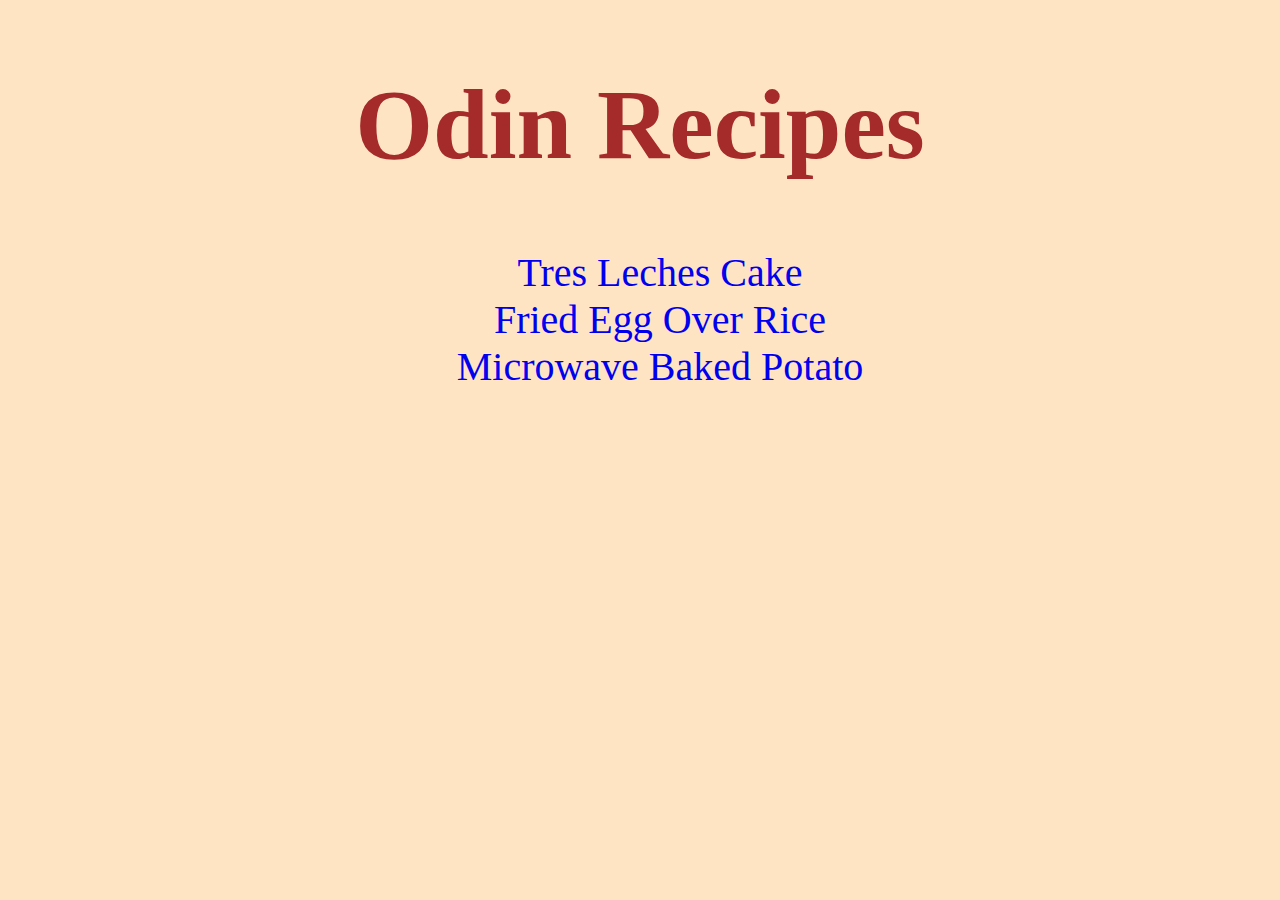
<file: css-projects/index.html>
<!DOCTYPE html>
<html lang="en">
<head>
    <meta charset="UTF-8">
    <meta name="viewport" content="width=device-width, initial-scale=1.0">
    <title>Document</title>
    <link rel="stylesheet" type="text/css" href="styles/index.css">
</head>
<body>
    <h1>Odin Recipes</h1>
    <ul>
        <li><a href="recipes/tres-leches.html">Tres Leches Cake</a></li>
        <li><a href="recipes/fried-egg-over-rice.html">Fried Egg Over Rice</a></li>
        <li><a href="recipes/microwave-baked-potato.html">Microwave Baked Potato</a></li>
    </ul>
</body>
</html>
</file>
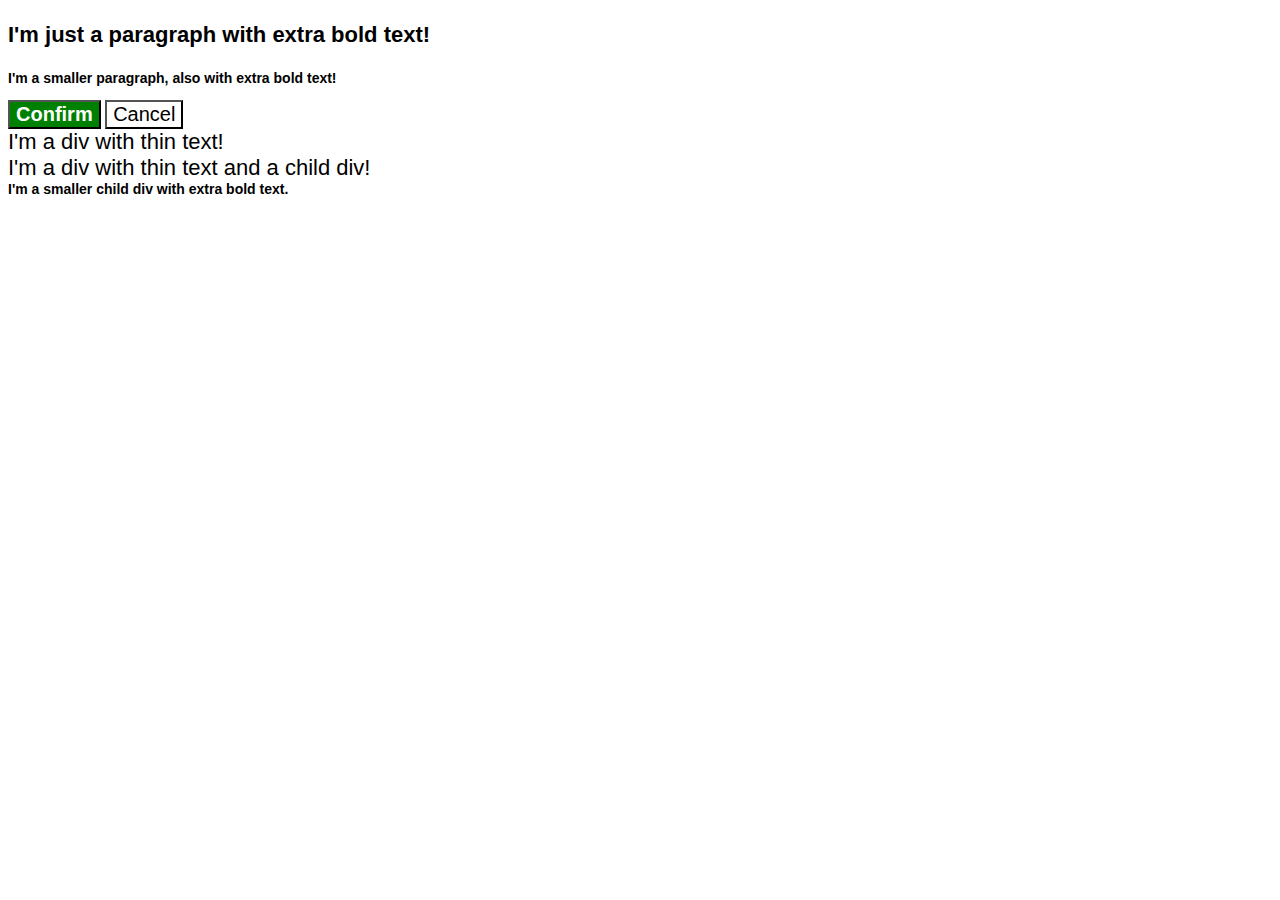
<file: foundations/cascade/01-cascade-fix/index.html>
<!DOCTYPE html>
<html lang="en">
  <head>
    <meta charset="UTF-8">
    <meta http-equiv="X-UA-Compatible" content="IE=edge">
    <meta name="viewport" content="width=device-width, initial-scale=1.0">
    <title>Fix the Cascade</title>
    <link rel="stylesheet" href="style.css">
  </head>
  <body>
    <p class="para">I'm just a paragraph with extra bold text!</p>
    <p class="small-para">I'm a smaller paragraph, also with extra bold text!</p>

    <button id="confirm-button" class="button confirm">Confirm</button>
    <button id="cancel-button" class="button cancel">Cancel</button>

    <div class="text">I'm a div with thin text!</div>
    <div class="text">I'm a div with thin text and a child div!
      <div class="text child">I'm a smaller child div with extra bold text.</div>
    </div>
  </body>
</html>
</file>
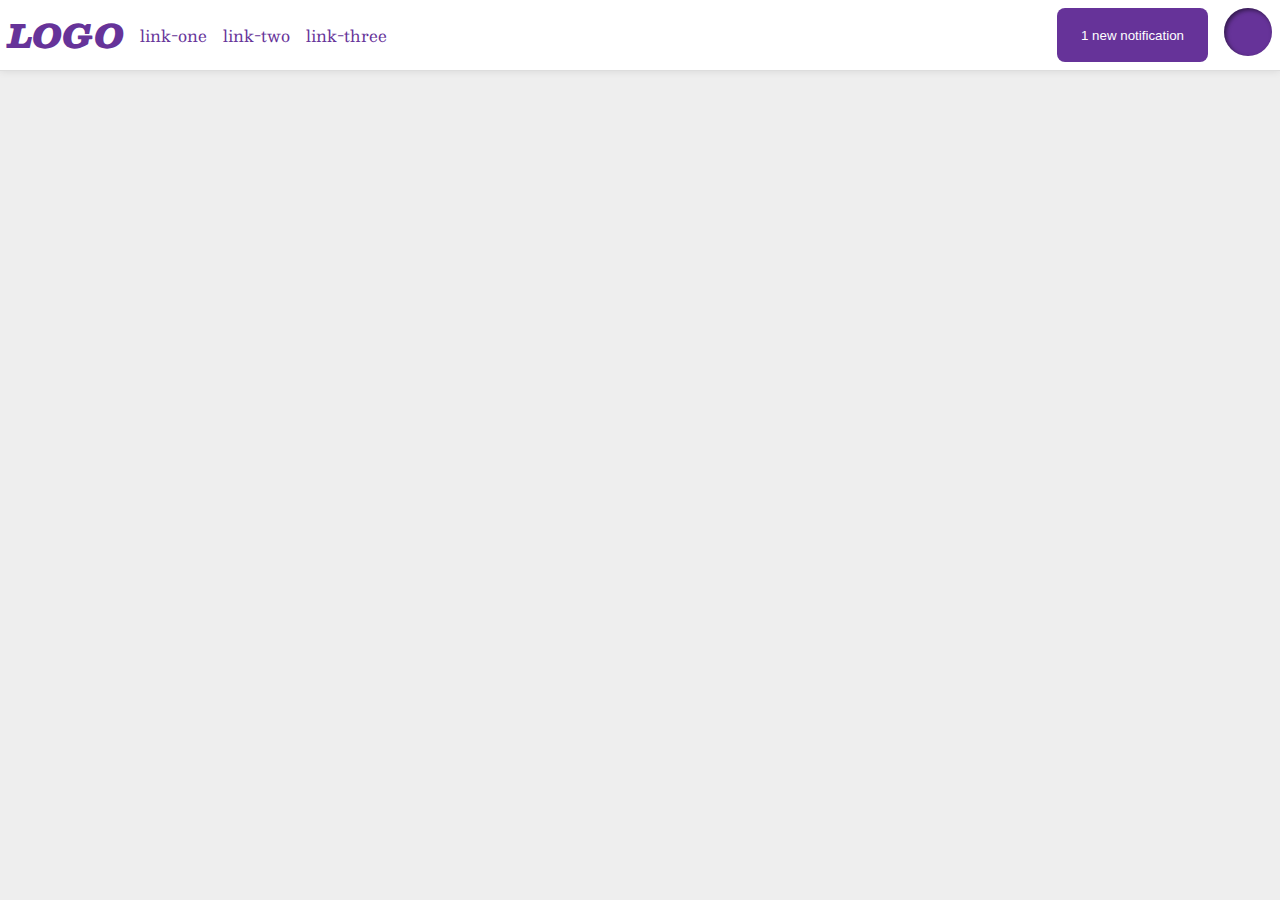
<file: foundations/flex/03-flex-header-2/index.html>
<!DOCTYPE html>
<html lang="en">

<head>
  <meta charset="UTF-8">
  <meta http-equiv="X-UA-Compatible" content="IE=edge">
  <meta name="viewport" content="width=device-width, initial-scale=1.0">
  <title>Flex Header 2</title>
  <link rel="stylesheet" href="style.css">
</head>

<body>
  <div class="header">
    <div class="left-nav">
      <div class="logo">
        LOGO
      </div>
      <ul class="links">
        <li><a href="https://google.com">link-one</a></li>
        <li><a href="https://google.com">link-two</a></li>
        <li><a href="https://google.com">link-three</a></li>
      </ul>
    </div>
    <div class="right-nav">
      <button class="notifications">
        1 new notification
      </button>
      <div class="profile-image"></div>
    </div>
  </div>
</body>

</html>
</file>
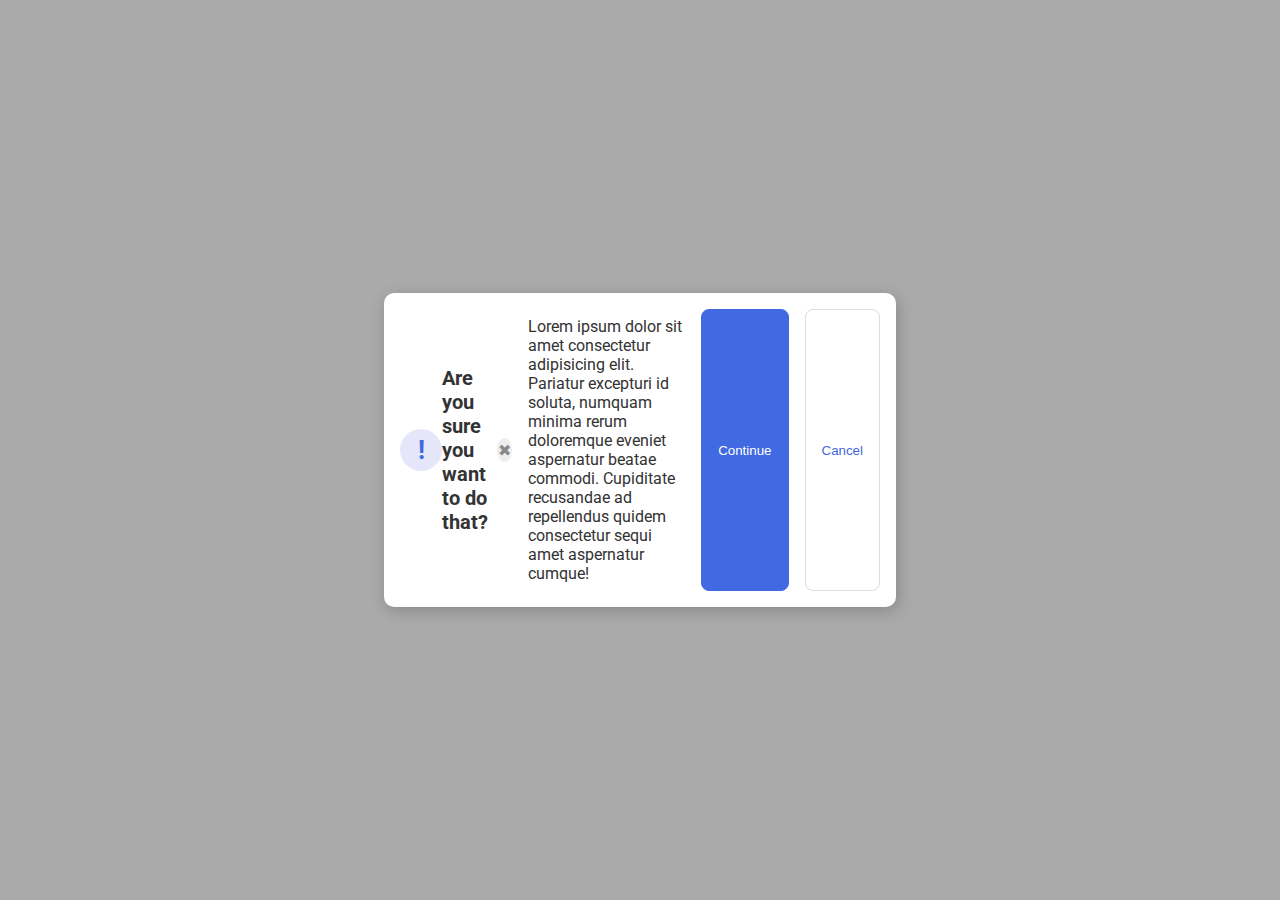
<file: foundations/flex/05-flex-modal/index.html>
<!DOCTYPE html>
<html lang="en">

<head>
  <meta charset="UTF-8">
  <meta http-equiv="X-UA-Compatible" content="IE=edge">
  <meta name="viewport" content="width=device-width, initial-scale=1.0">
  <link rel="stylesheet" href="style.css">
  <title>Modal</title>
</head>

<body>
  <div class="modal">
    <div class="header">
      <div class="icon">!</div>
      <div class="header">Are you sure you want to do that?</div>
      <button class="close-button">✖</button>
    </div>
    <div class="text">Lorem ipsum dolor sit amet consectetur adipisicing elit. Pariatur excepturi id soluta, numquam
      minima rerum doloremque eveniet aspernatur beatae commodi. Cupiditate recusandae ad repellendus quidem consectetur
      sequi amet aspernatur cumque!</div>
    <button class="continue">Continue</button>
    <button class="cancel">Cancel</button>
  </div>
</body>

</html>
</file>
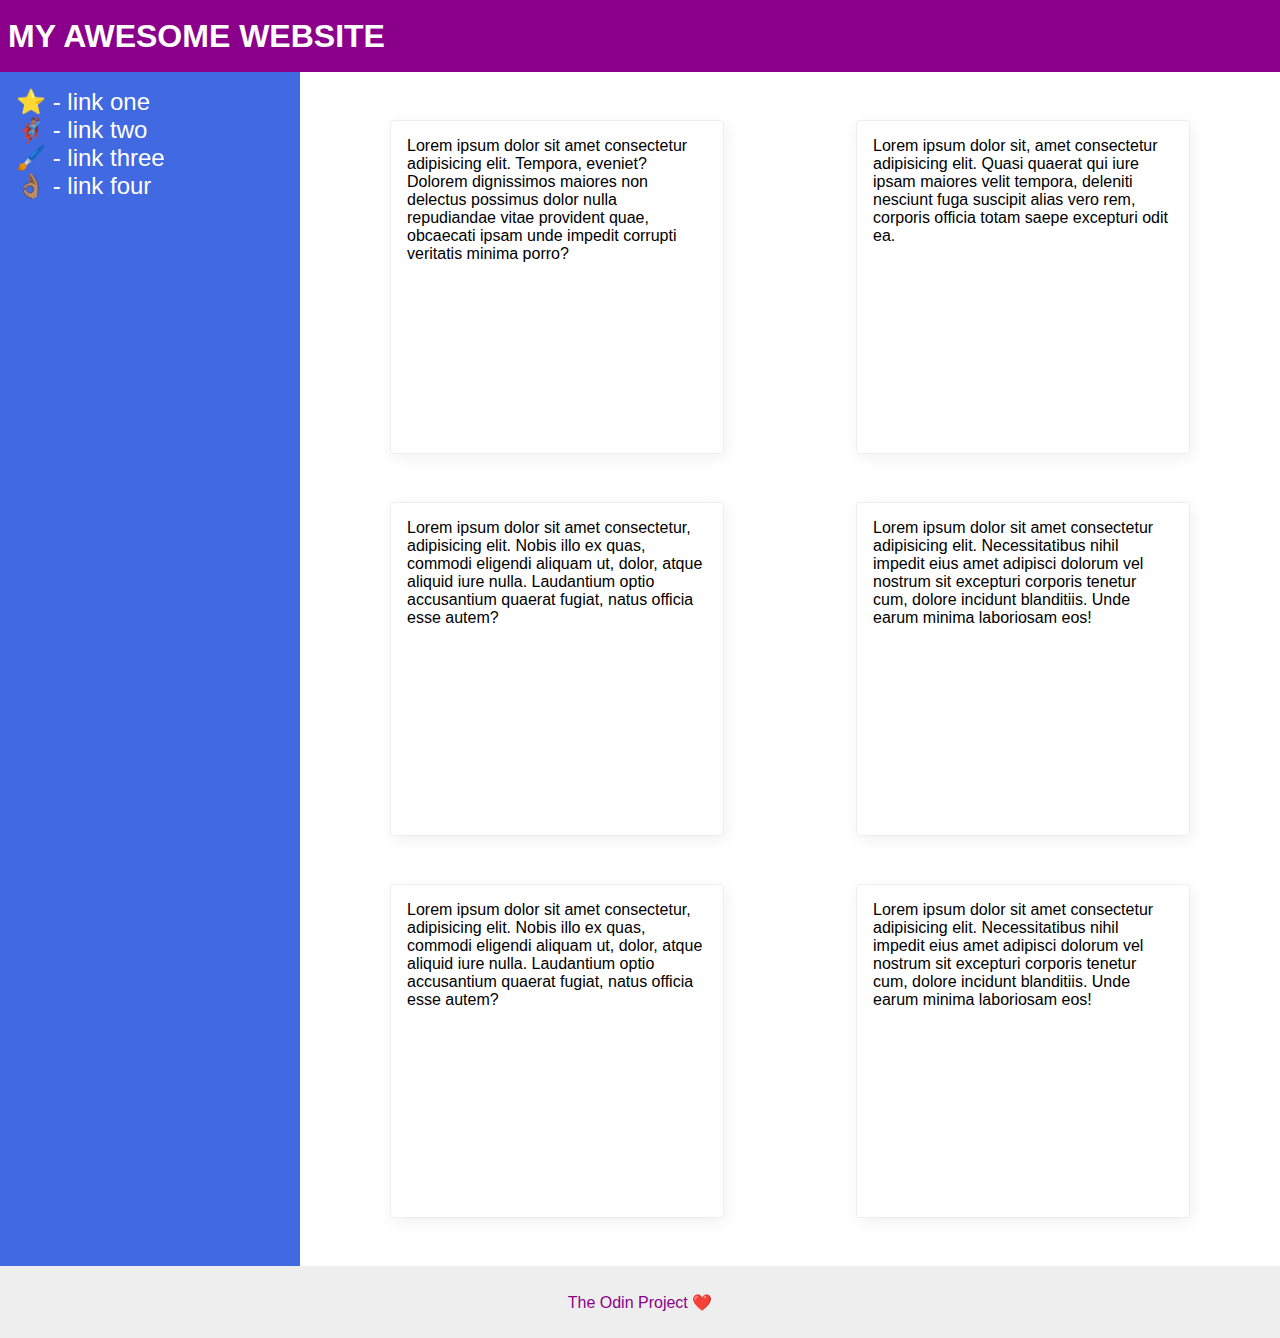
<file: foundations/flex/07-flex-layout-2/index.html>
<!DOCTYPE html>
<html lang="en">

<head>
  <meta charset="UTF-8">
  <meta http-equiv="X-UA-Compatible" content="IE=edge">
  <meta name="viewport" content="width=device-width, initial-scale=1.0">
  <title>The Holy Grail</title>
  <link rel="stylesheet" href="style.css">
</head>

<body>
  <div class="header">
    MY AWESOME WEBSITE
  </div>
  <div class="container">
    <div class="sidebar">
      <ul>
        <li><a href="#">⭐ - link one</a></li>
        <li><a href="#">🦸🏽‍♂️ - link two</a></li>
        <li><a href="#">🖌️ - link three</a></li>
        <li><a href="#">👌🏽 - link four</a></li>
      </ul>
    </div>

    <div class="cards">
      <div class="card">Lorem ipsum dolor sit amet consectetur adipisicing elit. Tempora, eveniet? Dolorem dignissimos
        maiores non delectus possimus dolor nulla repudiandae vitae provident quae, obcaecati ipsam unde impedit
        corrupti
        veritatis minima porro?</div>
      <div class="card">Lorem ipsum dolor sit, amet consectetur adipisicing elit. Quasi quaerat qui iure ipsam maiores
        velit tempora, deleniti nesciunt fuga suscipit alias vero rem, corporis officia totam saepe excepturi odit ea.
      </div>
      <div class="card">Lorem ipsum dolor sit amet consectetur, adipisicing elit. Nobis illo ex quas, commodi eligendi
        aliquam ut, dolor, atque aliquid iure nulla. Laudantium optio accusantium quaerat fugiat, natus officia esse
        autem?</div>
      <div class="card">Lorem ipsum dolor sit amet consectetur adipisicing elit. Necessitatibus nihil impedit eius amet
        adipisci dolorum vel nostrum sit excepturi corporis tenetur cum, dolore incidunt blanditiis. Unde earum minima
        laboriosam eos!</div>
      <div class="card">Lorem ipsum dolor sit amet consectetur, adipisicing elit. Nobis illo ex quas, commodi eligendi
        aliquam ut, dolor, atque aliquid iure nulla. Laudantium optio accusantium quaerat fugiat, natus officia esse
        autem?</div>
      <div class="card">Lorem ipsum dolor sit amet consectetur adipisicing elit. Necessitatibus nihil impedit eius amet
        adipisci dolorum vel nostrum sit excepturi corporis tenetur cum, dolore incidunt blanditiis. Unde earum minima
        laboriosam eos!</div>
    </div>
  </div>
  <div class="footer">
    The Odin Project ❤️
  </div>
</body>

</html>
</file>
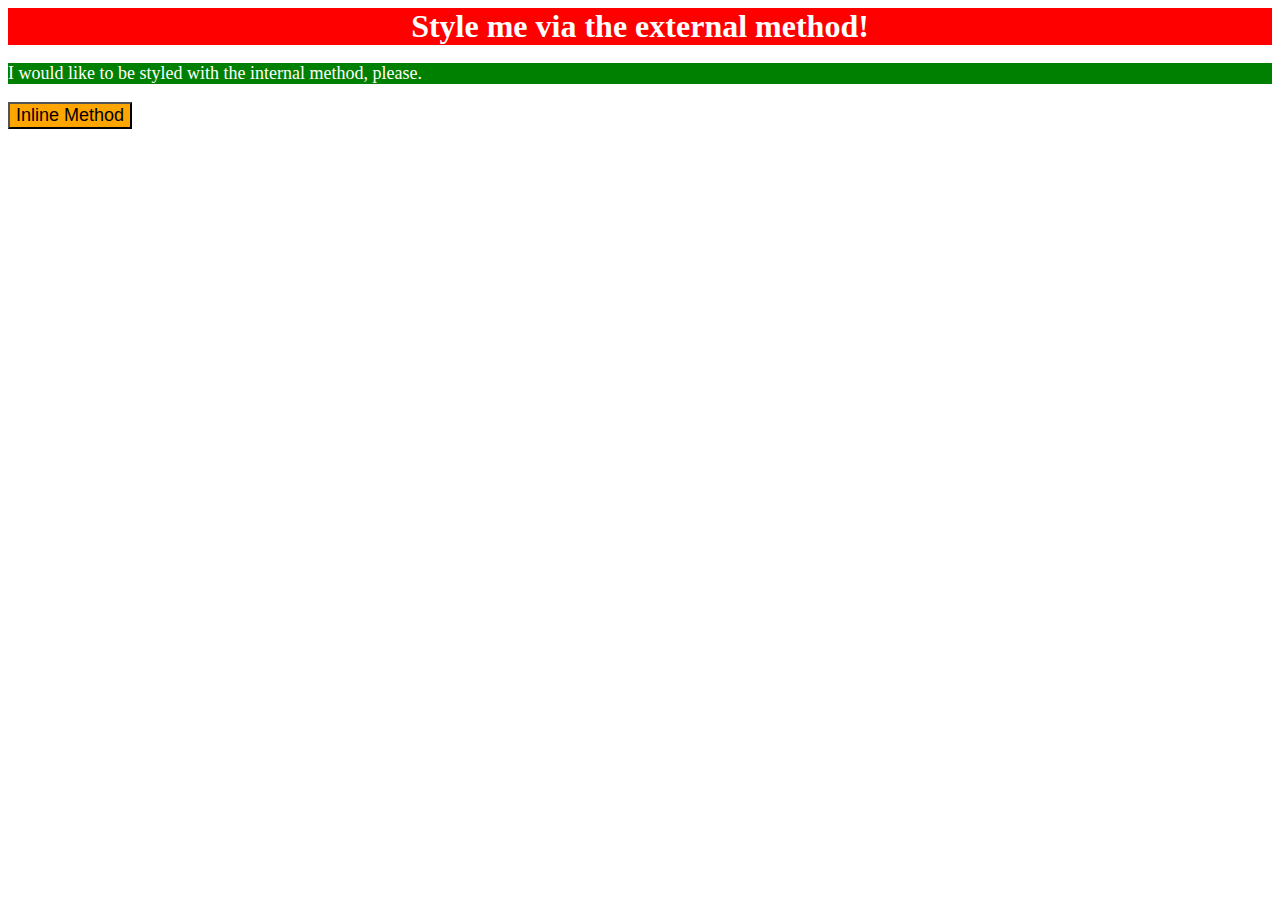
<file: foundations/intro-to-css/01-css-methods/index.html>
<!DOCTYPE html>
<html lang="en">
  <head>
    <meta charset="UTF-8">
    <meta http-equiv="X-UA-Compatible" content="IE=edge">
    <meta name="viewport" content="width=device-width, initial-scale=1.0">
    <title>Methods for Adding CSS</title>
    <link rel="stylesheet" type="text/css" href="style.css">
  </head>
  <style>
    p{
      background-color: green;
      color: white;
      font-size: 18px;
    }
  </style>
  <body>
    <div>Style me via the external method!</div>
    <p>I would like to be styled with the internal method, please.</p>
    <button style="background-color: orange; font-size: 18px;">Inline Method</button>
  </body>
</html>
</file>
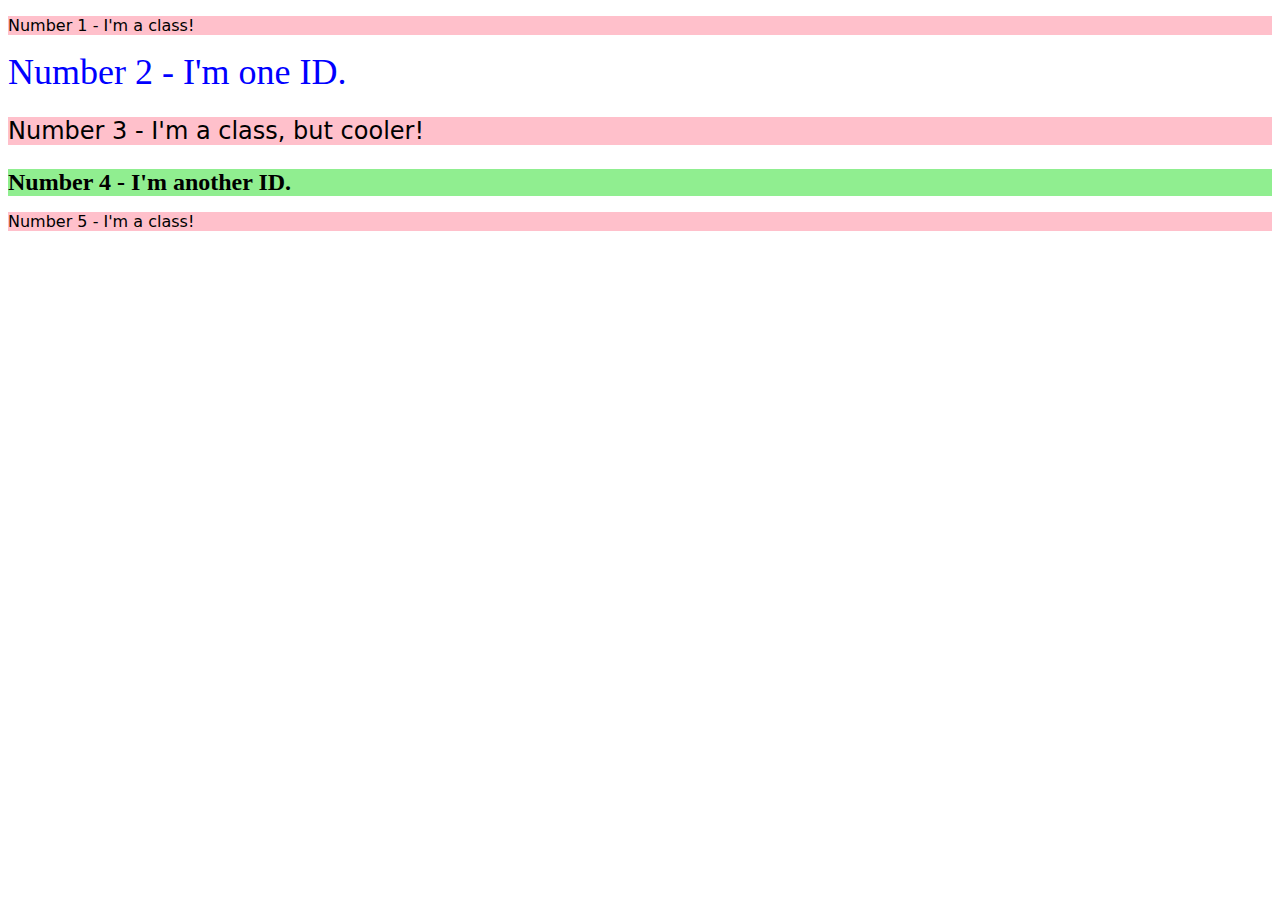
<file: foundations/intro-to-css/02-class-id-selectors/index.html>
<!DOCTYPE html>
<html lang="en">
  <head>
    <meta charset="UTF-8">
    <meta http-equiv="X-UA-Compatible" content="IE=edge">
    <meta name="viewport" content="width=device-width, initial-scale=1.0">
    <title>Class and ID Selectors</title>
    <link rel="stylesheet" href="style.css">
  </head>
  <body>
    <p class="odd">Number 1 - I'm a class!</p>
    <div id="second">Number 2 - I'm one ID.</div>
    <p id="third" class="odd">Number 3 - I'm a class, but cooler!</p>
    <div id="fourth">Number 4 - I'm another ID.</div>
    <p class="odd">Number 5 - I'm a class!</p>
  </body>
</html>
</file>
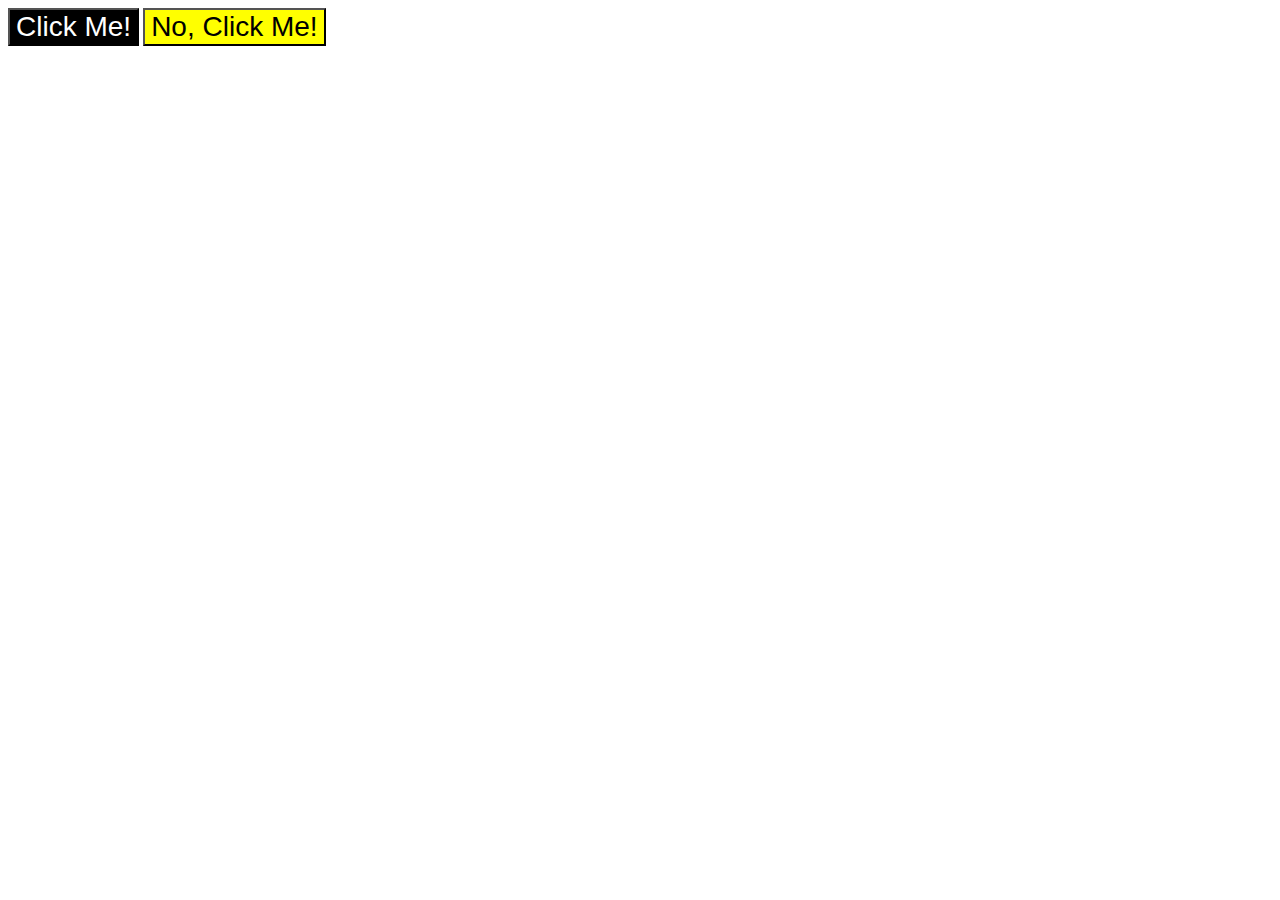
<file: foundations/intro-to-css/03-grouping-selectors/index.html>
<!DOCTYPE html>
<html lang="en">
  <head>
    <meta charset="UTF-8">
    <meta http-equiv="X-UA-Compatible" content="IE=edge">
    <meta name="viewport" content="width=device-width, initial-scale=1.0">
    <title>Grouping Selectors</title>
    <link rel="stylesheet" href="style.css">
  </head>
  <body>
    <button class="first">Click Me!</button>
    <button class="second">No, Click Me!</button>
  </body>
</html>
</file>
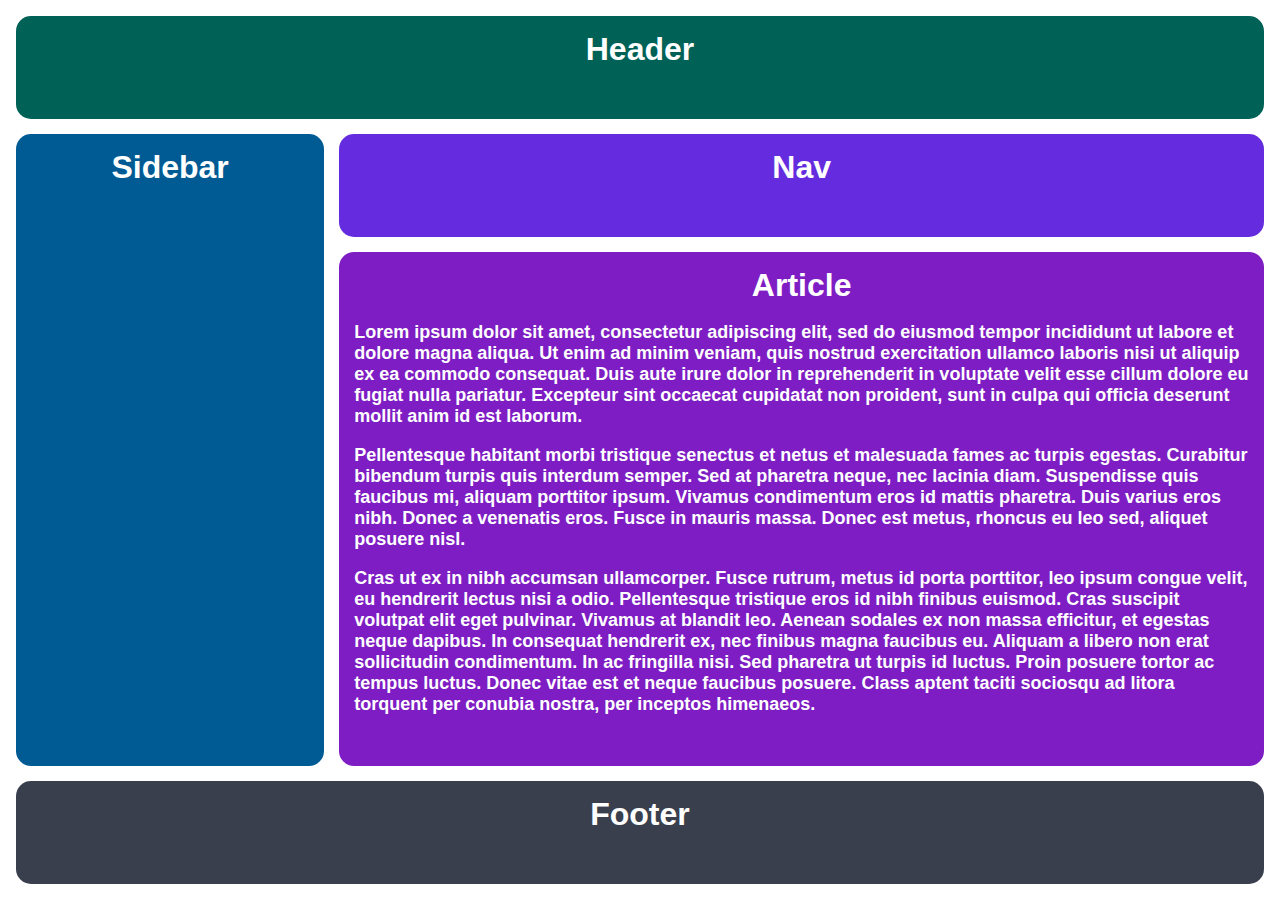
<file: intermediate-html-css/advanced-grid/01-responsive-holy-grail/index.html>
<!DOCTYPE html>
<html lang="en">
  <head>
    <meta charset="UTF-8">
    <meta http-equiv="X-UA-Compatible" content="IE=edge">
    <meta name="viewport" content="width=device-width, initial-scale=1.0">
    <title>The Holy Grail</title>
    <link rel="stylesheet" href="style.css">
  </head>
  <body>
    <div class="container">
      <div class="header">Header</div>
      <div class="sidebar">Sidebar</div>
      <div class="nav">Nav</div>
      <div class="article">Article
        <p>Lorem  ipsum dolor sit amet, consectetur adipiscing elit, sed do eiusmod tempor incididunt ut labore et dolore magna aliqua. Ut enim ad minim veniam, quis nostrud exercitation ullamco laboris nisi ut aliquip ex ea commodo consequat. Duis aute irure dolor in reprehenderit in voluptate velit esse cillum dolore eu fugiat nulla pariatur. Excepteur sint occaecat cupidatat non proident, sunt in culpa qui officia deserunt mollit anim id est laborum.</p>
        <p>Pellentesque habitant morbi tristique senectus et netus et malesuada fames ac turpis egestas. Curabitur bibendum turpis quis interdum semper. Sed at pharetra neque, nec lacinia diam. Suspendisse quis faucibus mi, aliquam porttitor ipsum. Vivamus condimentum eros id mattis pharetra. Duis varius eros nibh. Donec a venenatis eros. Fusce in mauris massa. Donec est metus, rhoncus eu leo sed, aliquet posuere nisl.</p>
        <p>Cras ut ex in nibh accumsan ullamcorper. Fusce rutrum, metus id porta porttitor, leo ipsum congue velit, eu hendrerit lectus nisi a odio. Pellentesque tristique eros id nibh finibus euismod. Cras suscipit volutpat elit eget pulvinar. Vivamus at blandit leo. Aenean sodales ex non massa efficitur, et egestas neque dapibus. In consequat hendrerit ex, nec finibus magna faucibus eu. Aliquam a libero non erat sollicitudin condimentum. In ac fringilla nisi. Sed pharetra ut turpis id luctus. Proin posuere tortor ac tempus luctus. Donec vitae est et neque faucibus posuere. Class aptent taciti sociosqu ad litora torquent per conubia nostra, per inceptos himenaeos.</p>
      </div>
      <div class="footer">Footer</div>
    </div>
  </body>
</html>
</file>
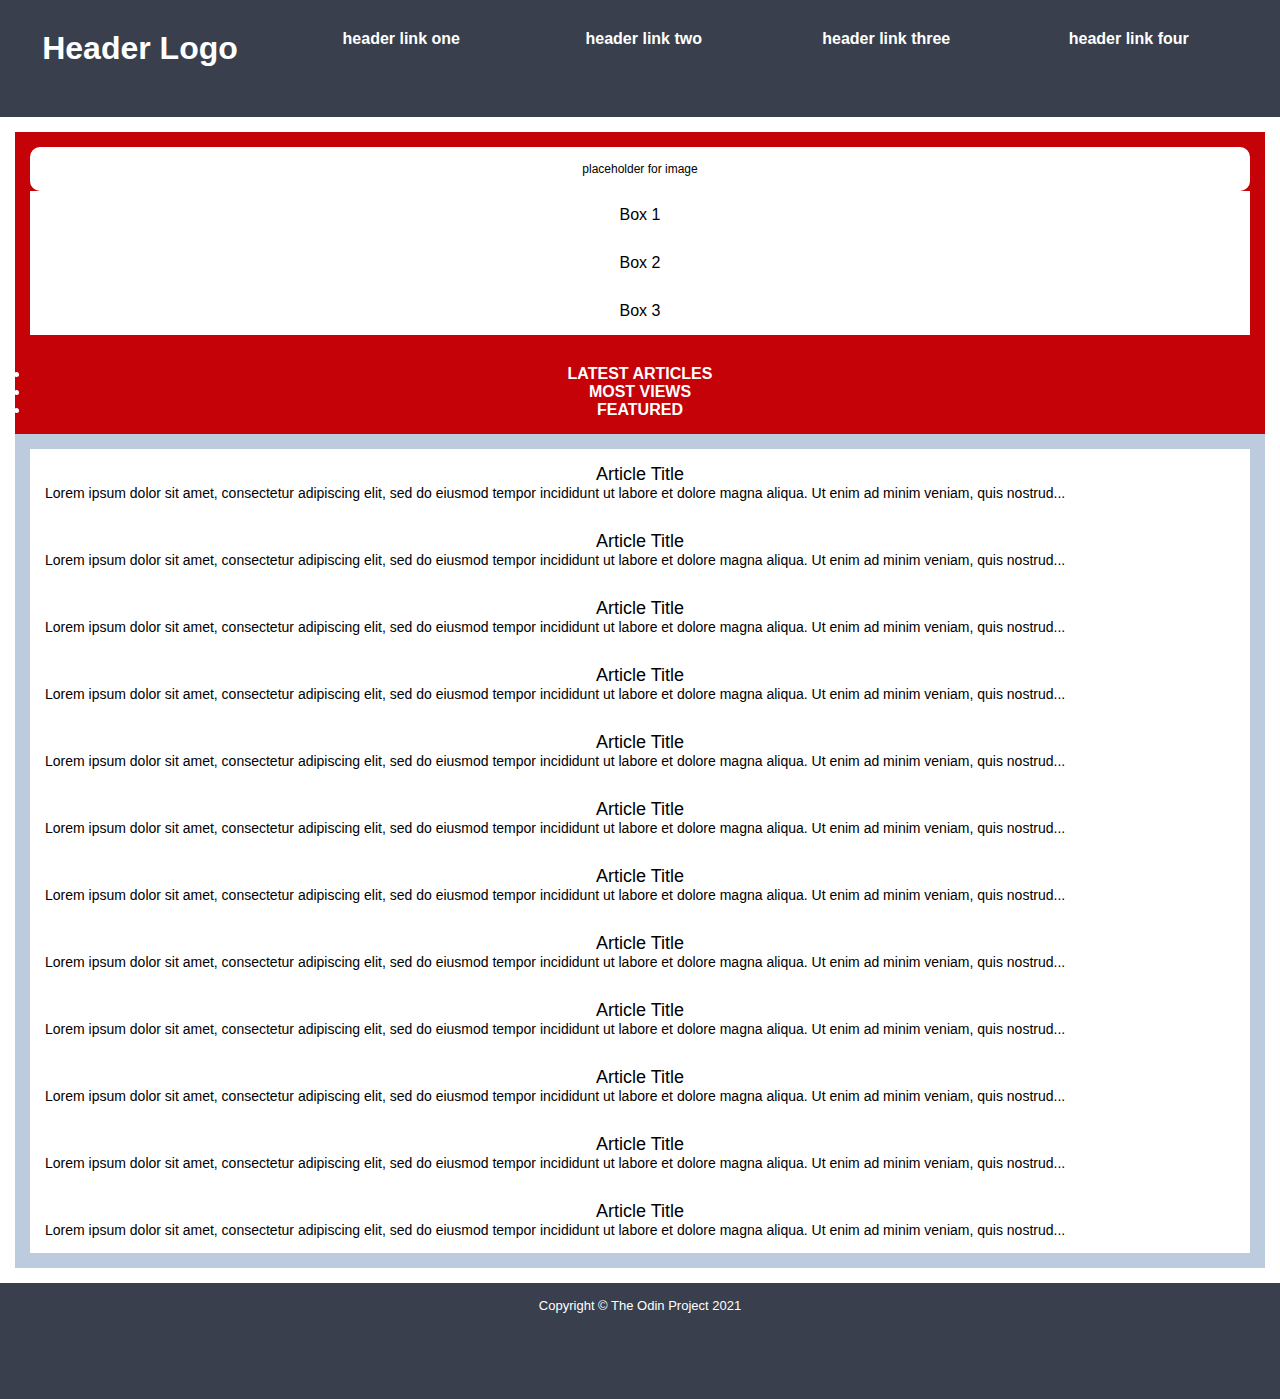
<file: intermediate-html-css/advanced-grid/02-holy-grail-mockup/index.html>
<!DOCTYPE html>
<html lang="en">
  <head>
    <meta charset="UTF-8">
    <meta http-equiv="X-UA-Compatible" content="IE=edge">
    <meta name="viewport" content="width=device-width, initial-scale=1.0">
    <title>Holy Grail Mockup</title>
    <link rel="stylesheet" href="style.css">
  </head>
  <body>
    <div class="container">

      <div class="header">
        <div class="logo">Header Logo</div>
        <div class="menu">
          <ul>
            <li>header link one</li>
            <li>header link two</li>
            <li>header link three</li>
            <li>header link four</li>
          </ul>
        </div>
      </div>

      <div class="main-content">
        <div class="sidebar">
        <div class="photo">
          <p>placeholder for image</p>    
        </div>
        <div class="side-content">Box 1
        </div>
        <div class="side-content">Box 2
        </div>
        <div class="side-content">Box 3
        </div>
      </div>

      <div class="nav">
        <ul>
          <li>Latest Articles</li>
          <li>Most Views</li>
          <li>Featured</li>
        </ul>
      </div>

      <div class="article">
        <div class="card">
          <p class="title">Article Title</p>
          <p>Lorem ipsum dolor sit amet, consectetur adipiscing elit, sed do eiusmod tempor incididunt ut labore et dolore magna aliqua. Ut enim ad minim veniam, quis nostrud...</p>
        </div>
        <div class="card">
          <p class="title">Article Title</p>
          <p>Lorem ipsum dolor sit amet, consectetur adipiscing elit, sed do eiusmod tempor incididunt ut labore et dolore magna aliqua. Ut enim ad minim veniam, quis nostrud...</p>
        </div>
        <div class="card">
          <p class="title">Article Title</p>
          <p>Lorem ipsum dolor sit amet, consectetur adipiscing elit, sed do eiusmod tempor incididunt ut labore et dolore magna aliqua. Ut enim ad minim veniam, quis nostrud...</p>
        </div>
        <div class="card">
          <p class="title">Article Title</p>
          <p>Lorem ipsum dolor sit amet, consectetur adipiscing elit, sed do eiusmod tempor incididunt ut labore et dolore magna aliqua. Ut enim ad minim veniam, quis nostrud...</p>
        </div>
        <div class="card">
          <p class="title">Article Title</p>
          <p>Lorem ipsum dolor sit amet, consectetur adipiscing elit, sed do eiusmod tempor incididunt ut labore et dolore magna aliqua. Ut enim ad minim veniam, quis nostrud...</p>
        </div>
        <div class="card">
          <p class="title">Article Title</p>
          <p>Lorem ipsum dolor sit amet, consectetur adipiscing elit, sed do eiusmod tempor incididunt ut labore et dolore magna aliqua. Ut enim ad minim veniam, quis nostrud...</p>
        </div>
        <div class="card">
          <p class="title">Article Title</p>
          <p>Lorem ipsum dolor sit amet, consectetur adipiscing elit, sed do eiusmod tempor incididunt ut labore et dolore magna aliqua. Ut enim ad minim veniam, quis nostrud...</p>
        </div>
        <div class="card">
          <p class="title">Article Title</p>
          <p>Lorem ipsum dolor sit amet, consectetur adipiscing elit, sed do eiusmod tempor incididunt ut labore et dolore magna aliqua. Ut enim ad minim veniam, quis nostrud...</p>
        </div>
        <div class="card">
          <p class="title">Article Title</p>
          <p>Lorem ipsum dolor sit amet, consectetur adipiscing elit, sed do eiusmod tempor incididunt ut labore et dolore magna aliqua. Ut enim ad minim veniam, quis nostrud...</p>
        </div>
        <div class="card">
          <p class="title">Article Title</p>
          <p>Lorem ipsum dolor sit amet, consectetur adipiscing elit, sed do eiusmod tempor incididunt ut labore et dolore magna aliqua. Ut enim ad minim veniam, quis nostrud...</p>
        </div>
        <div class="card">
          <p class="title">Article Title</p>
          <p>Lorem ipsum dolor sit amet, consectetur adipiscing elit, sed do eiusmod tempor incididunt ut labore et dolore magna aliqua. Ut enim ad minim veniam, quis nostrud...</p>
        </div>
        <div class="card">
          <p class="title">Article Title</p>
          <p>Lorem ipsum dolor sit amet, consectetur adipiscing elit, sed do eiusmod tempor incididunt ut labore et dolore magna aliqua. Ut enim ad minim veniam, quis nostrud...</p>
        </div>
      </div>
      </div>
      

      <div class="footer">
        <p>Copyright © The Odin Project 2021</p>
      </div>
      
    </div>
  </body>
</html>
</file>
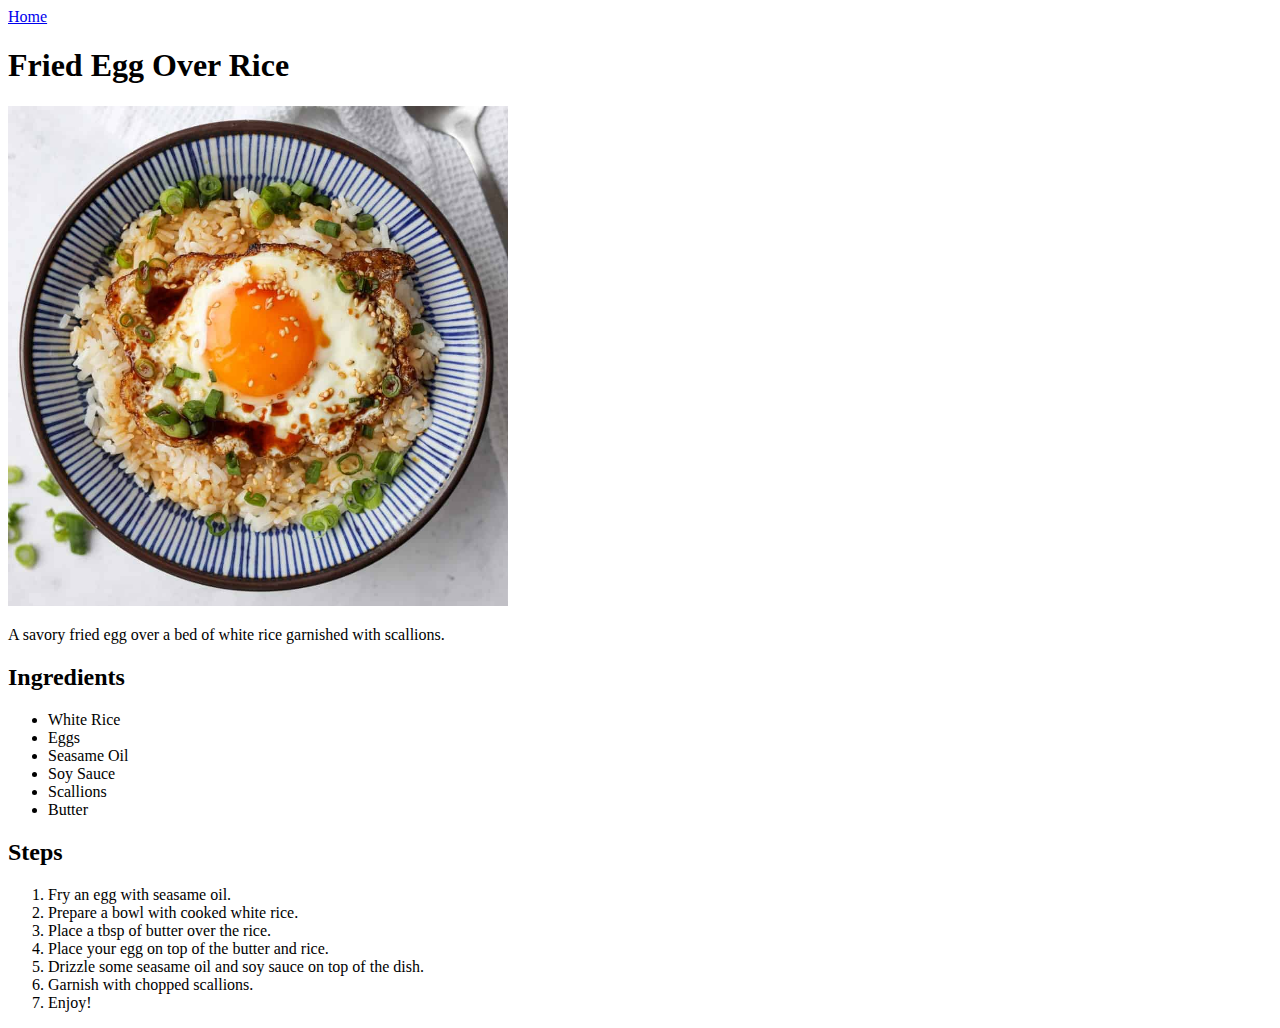
<file: css-projects/recipes/fried-egg-over-rice.html>
<!DOCTYPE html>
<html lang="en">
<head>
    <meta charset="UTF-8">
    <meta name="viewport" content="width=device-width, initial-scale=1.0">
    <title>Fried Egg Over Rice</title>
</head>
<body>
    <a href="../index.html">Home</a>
    <h1>Fried Egg Over Rice</h1>
    <img src="../images/friedeggoverrice.jpg" alt="savory fried egg over a bed of white rice garnished with scallions" height="500"width="500"></img>
    <p>A savory fried egg over a bed of white rice garnished with scallions.</p>
    <h2>Ingredients</h2>
    <ul>
        <li>White Rice</li>
        <li>Eggs</li>
        <li>Seasame Oil</li>
        <li>Soy Sauce</li>
        <li>Scallions</li>
        <li>Butter</li>
    </ul>
    <h2>Steps</h2>
    <ol>
        <li>Fry an egg with seasame oil.</li>
        <li>Prepare a bowl with cooked white rice.</li>
        <li>Place a tbsp of butter over the rice.</li>
        <li>Place your egg on top of the butter and rice.</li>
        <li>Drizzle some seasame oil and soy sauce on top of the dish.</li>
        <li>Garnish with chopped scallions.</li>
        <li>Enjoy!</li>
    </ol>
</body>
</html>
</file>
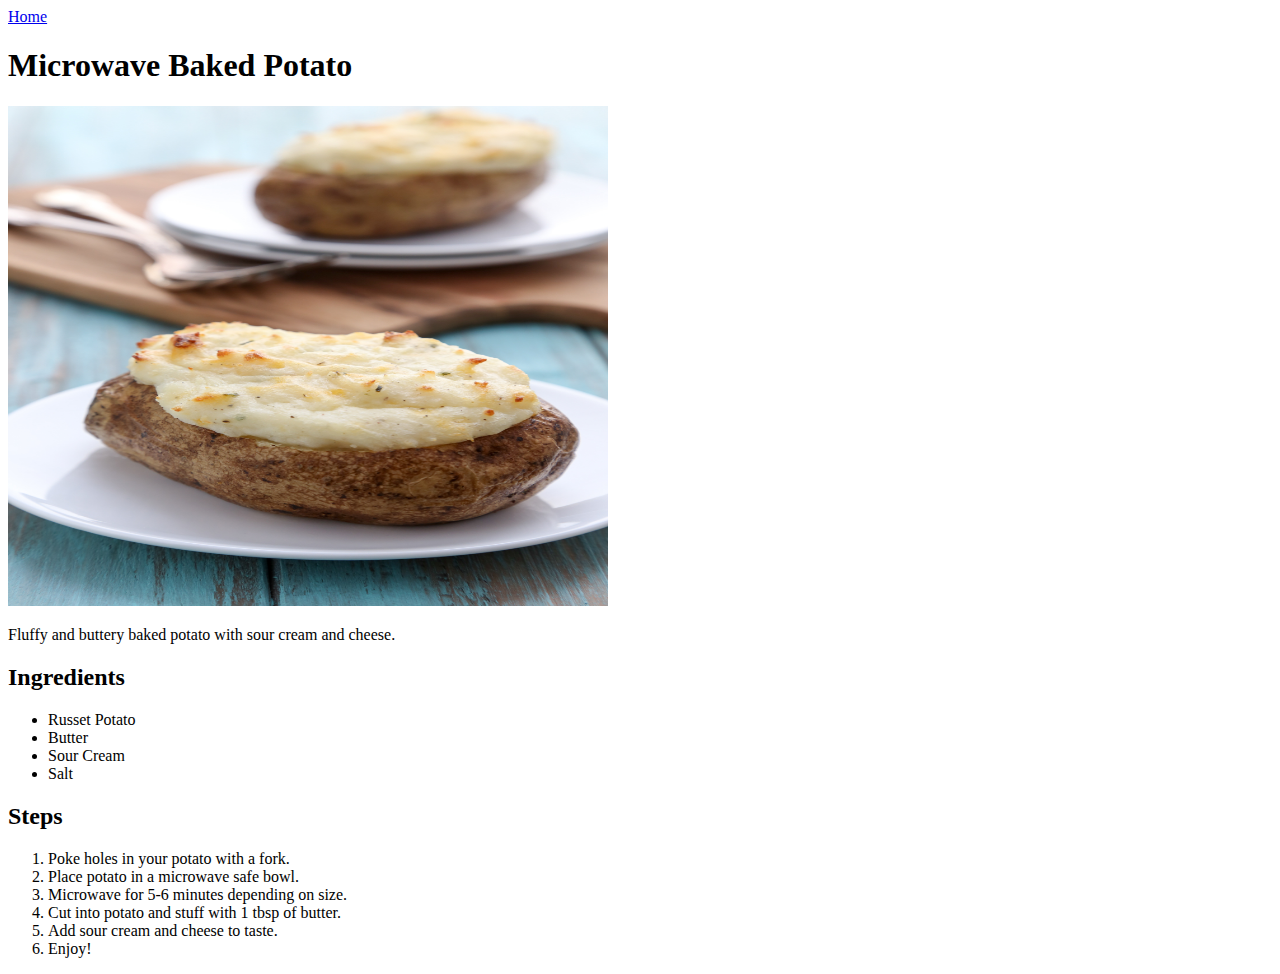
<file: css-projects/recipes/microwave-baked-potato.html>
<!DOCTYPE html>
<html lang="en">
<head>
    <meta charset="UTF-8">
    <meta name="viewport" content="width=device-width, initial-scale=1.0">
    <title>Microwave Baked Potato</title>
</head>
<body>
    <a href="../index.html">Home</a>
    <h1>Microwave Baked Potato</h1>
    <img src="../images/bakedpotato.jpg" alt="Fluffy buttery baked potato with sour cream and cheese" height="500"width="600"></img>
    <p>Fluffy and buttery baked potato with sour cream and cheese.</p>
    <h2>Ingredients</h2>
    <ul>
        <li>Russet Potato</li>
        <li>Butter</li>
        <li>Sour Cream</li>
        <li>Salt</li>
    </ul>
    <h2>Steps</h2>
    <ol>
        <li>Poke holes in your potato with a fork.</li>
        <li>Place potato in a microwave safe bowl.</li>
        <li>Microwave for 5-6 minutes depending on size.</li>
        <li>Cut into potato and stuff with 1 tbsp of butter.</li>
        <li>Add sour cream and cheese to taste.</li>
        <li>Enjoy!</li>
    </ol>
</body>
</html>
</file>
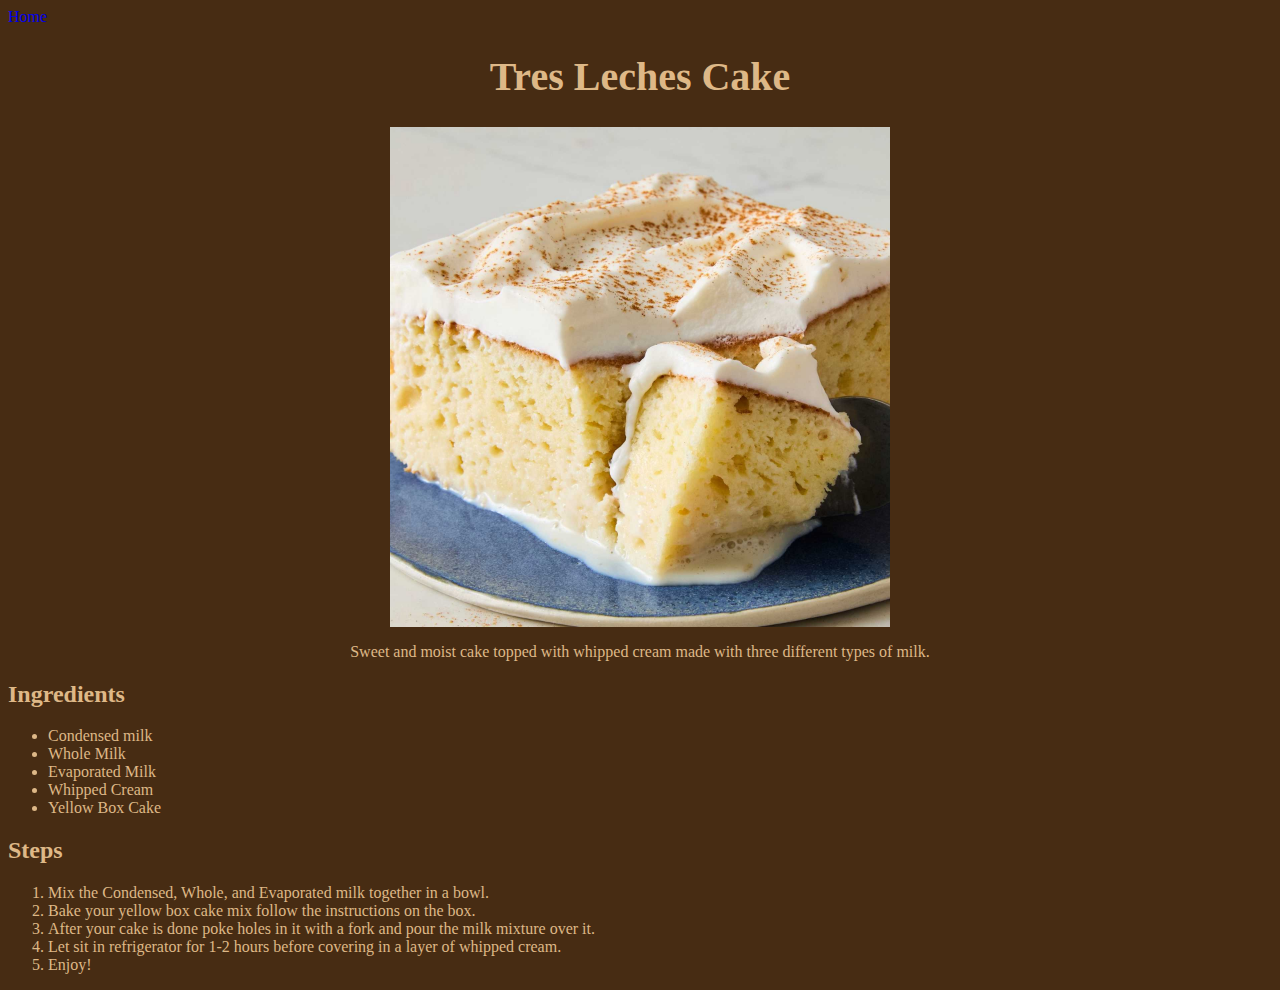
<file: css-projects/recipes/tres-leches.html>
<!DOCTYPE html>
<html lang="en">
<head>
    <meta charset="UTF-8">
    <meta name="viewport" content="width=device-width, initial-scale=1.0">
    <title>Tres Leches Cake</title>
    <link rel="stylesheet" type="text/css" href="../styles/tres-leches.css">
</head>
<body>
    <a href="../index.html">Home</a>
    <h1>Tres Leches Cake</h1>
    <img src="../images/treslechescake.jpg" alt="moist white cake with layer of whipped cream" height="500"width="500"></img>
    <p>Sweet and moist cake topped with whipped cream made with three different types of milk.</p>
    <h2>Ingredients</h2>
    <ul>
        <li>Condensed milk</li>
        <li>Whole Milk</li>
        <li>Evaporated Milk</li>
        <li>Whipped Cream</li>
        <li>Yellow Box Cake</li>
    </ul>
    <h2>Steps</h2>
    <ol>
        <li>Mix the Condensed, Whole, and Evaporated milk together in a bowl.</li>
        <li>Bake your yellow box cake mix follow the instructions on the box.</li>
        <li>After your cake is done poke holes in it with a fork and pour the milk mixture over it.</li>
        <li>Let sit in refrigerator for 1-2 hours before covering in a layer of whipped cream.</li>
        <li>Enjoy!</li>
    </ol>
</body>
</html>
</file>
<file: css-projects/styles/index.css>
body{
    background-color: bisque;
    color: brown;
    text-align: center;
}
h1 {
    font-size: 100px;
}
ul{
    list-style: none;
    font-size: 40px;
}
a{
    text-decoration: none;
}
a:visited{
    color: saddlebrown;
}
</file>
<file: foundations/cascade/01-cascade-fix/style.css>
body {
  font-family: Arial, Helvetica, sans-serif;
}

.para,
.small-para {
  color: hsl(0, 0%, 0%);
  font-weight: 800;
}

.small-para {
  font-size: 14px;
}

.para {
  font-size: 22px;
}

.button {
  background-color: rgb(255, 255, 255);
  color: rgb(0, 0, 0);
  font-size: 20px;
}

.confirm {
  background: green;
  color: white;
  font-weight: bold;
} 

.text {
  color: rgb(0, 0, 0);
  font-size: 22px;
  font-weight: 100;
}

.child {
  color: rgb(0, 0, 0);
  font-weight: 800;
  font-size: 14px;
}
</file>
<file: foundations/flex/03-flex-header-2/style.css>
/* this is some magical font-importing.  
you'll learn about it later. */
@import url('https://fonts.googleapis.com/css2?family=Besley:ital,wght@0,400;1,900&display=swap');

body {
  margin: 0;
  background: #eee;
  font-family: Besley, serif;
}

.header {
  background: white;
  border-bottom: 1px solid #ddd;
  box-shadow: 0 0 8px rgba(0,0,0,.1);
}

.profile-image {
  background: rebeccapurple;
  box-shadow: inset 2px 2px 4px rgba(0,0,0,.5);
  border-radius: 50%;
  width: 48px;
  height: 48px;
}

.logo {
  color: rebeccapurple;
  font-size: 32px;
  font-weight: 900;
  font-style: italic;
}

button {
  border: none;
  border-radius: 8px;
  background: rebeccapurple;
  color: white;
  padding: 8px 24px;
}

a {
  /* this removes the line under our links */
  text-decoration: none;
  color: rebeccapurple;
}

ul {
  list-style-type: none;
  display:flex;
  margin:0;
  padding:0;
  gap:16px;
}

.header{
  padding:8px;
  display:flex;
  justify-content:space-between;
}

.left-nav{
  display:flex;
  align-items:center;
  gap:16px;
}

.right-nav{
  display:flex;
  gap:16px;
}
</file>
<file: foundations/flex/05-flex-modal/style.css>
@import url('https://fonts.googleapis.com/css2?family=Roboto:wght@400;700&display=swap');

html, body {
  height: 100%;
}

body {
  font-family: Roboto, sans-serif;
  margin: 0;
  background: #aaa;
  color: #333;
  /* I'll give you this one for free lol */
  display: flex;
  align-items: center;
  justify-content: center;
}

.modal {
  background: white;
  width: 480px;
  border-radius: 10px;
  box-shadow: 2px 4px 16px rgba(0,0,0,.2);
}

.icon {
  color: royalblue;
  font-size: 26px;
  font-weight: 700;
  background: lavender;
  width: 42px;
  height: 42px;
  border-radius: 50%;
  display: flex;
  align-items: center;
  justify-content: center;
}

.close-button {
  background: #eee;
  border-radius: 50%;
  color: #888;
  font-weight: 400;
  font-size: 16px;
  height: 24px;
  width: 24px;
  display: flex;
  align-items: center;
  justify-content: center;
  border: 1px solid #eee;
  padding: 0;
}

button {
  cursor: pointer;
  padding: 8px 16px;
  border-radius: 8px;
}

button.continue {
  background: royalblue;
  border: 1px solid royalblue;
  color: white;
}

button.cancel {
  background: white;
  border: 1px solid #ddd;
  color: royalblue;
}

.core{
  display:flex;
  flex-flow:column;
  justify-content:center;
}

.modal{
  display:flex;
  justify-content:center;
  padding:16px;
  gap: 16px;
}

.icon{
  flex-shrink:0;
}


.header{
  display:flex;
  font-size:20px;
  font-weight:bold;
  justify-content:space-between;
  align-items:center;
}

.text{
  margin-top:8px;
  margin-bottom:8px;
}

.but{
  display:flex;
}
</file>
<file: foundations/flex/07-flex-layout-2/style.css>
body {
  font-family: -apple-system, BlinkMacSystemFont, 'Segoe UI', Roboto, Oxygen, Ubuntu, Cantarell, 'Open Sans', 'Helvetica Neue', sans-serif;
  margin: 0;
  min-height: 100vh;
  display:flex;
  flex-direction:column;
}

.header {
  font-size:32px;
  font-weight:900;
  height: 72px;
  background: darkmagenta;
  color: white;
  display:flex;
  align-items:center;
  padding:0 8px;
}

.footer {
  height: 72px;
  background: #eee;
  color: darkmagenta;
  text-align:center;
  display:flex;
  align-items:center;
  justify-content:center;
}

.sidebar {
  width: 300px;
  background: royalblue;
  box-sizing: border-box;
  flex-shrink:0;
  font-size:24px;
  padding:16px;
}

ul{
  padding:0;
  margin:0;
}

li{
  list-style-type: none;
}

a{
  text-decoration:none;
  color:white;
}

.card {
  border: 1px solid #eee;
  box-shadow: 2px 4px 16px rgba(0,0,0,.06);
  border-radius: 4px;
  height:300px;
  width:300px;
  padding:16px;
}

.container{
  display:flex;
  flex-grow:1;
}

.cards{
  display:flex;
  flex-flow:row wrap;
  justify-content:space-around;
  padding:48px;
  gap:48px
}
</file>
<file: foundations/intro-to-css/01-css-methods/style.css>
div{
    background-color: red;
    color: white;
    font-size: 32px;
    text-align: center;
    font-weight: bold;
}
</file>
<file: foundations/intro-to-css/02-class-id-selectors/style.css>
.odd{
    background-color: pink;
    font-family: Verdana, 'DejaVu Sans', sans-serif;
}

#second{
    color: blue;
    font-size: 36px;
}

#third{
    font-size: 24px;
}

#fourth{
    background-color: lightgreen;
    font-size: 24px;
    font-weight: bold;
}
</file>
<file: foundations/intro-to-css/03-grouping-selectors/style.css>
button{
    font-size: 28px;
    font-family: Helvetica, 'Times New Roman', sans-serif;
}

.first{
    background-color: black;
    color: white;
}

.second{
    background-color: yellow;
}
</file>
<file: intermediate-html-css/advanced-grid/01-responsive-holy-grail/style.css>
body,
html {
  height: 100%;
  margin: 0;
}

.container {
  text-align: center;
  height: 100%;
  padding: 16px;
  box-sizing: border-box;
  display:grid;
  grid-template-columns:3fr 9fr;
  grid-template-rows:1.25fr 1.25fr 6.25fr 1.25fr;
  gap:15px;
}

.container div {
  padding: 15px;
  font-size: 32px;
  font-family: Helvetica;
  font-weight: bold;
  color: white;
  border-radius: 15px;
}

.header {
  background-color: #006157;
  grid-area:1 / 1 / 2 / 3;
}

.sidebar {
  background-color: #005B94;
  grid-area:2 / 1 / 4 / 2
}

.nav {
  background-color: #642cde;
  grid-area: 2/2/3/3
}

.article {
  background-color: #7E1DC3;
  grid-area:3/2/4/3
}

.footer {
  background-color: #393f4d;
  grid-area:4/1/5/3
}

.article p {
  font-size: 18px;
  font-family: sans-serif;
  color: white;
  text-align: left;
}
</file>
<file: intermediate-html-css/advanced-grid/02-holy-grail-mockup/style.css>
* {
  margin: 0;
  padding: 0;
}

.container {
  text-align: center;
  display:grid;
  grid-template-columns:1fr 4fr;
  grid-template-rows: .5fr 5fr .5fr;
}

.container div {
  padding: 15px;
  font-size: 32px;
  font-family: Helvetica;
  font-weight: bold;
  color: white;
}

.header {
  background-color: #393f4d;
  display:grid;
  grid-template-columns:1fr 4fr;
  grid-column:1/3;
  grid-row:1/2;
}
.header ul{
  display:grid;
  grid-template-columns: repeat(4, 1fr);
}

.header ul li{
  list-style:none;
}

.menu ul,
.menu li {
  font-size: 16px;
}

.sidebar {
  background-color: #C50208;
}

.sidebar .photo {
  background-color: white;
  color: black;
  font-size: 12px;
  font-weight: normal;
  border-radius: 10px;
}


.sidebar .side-content {
  background-color: white;
  color: black;
  font-size: 16px;
  font-weight: normal;
}

.nav {
  background-color: #C50208;
}

.nav ul li {
  font-size: 16px;
  text-transform: uppercase;
}

.article {
  background-color: #bccbde;
}

.article p {
  font-size: 18px;
  font-family: sans-serif;
  color: white;
  text-align: left;
}

.article .card {
  background-color: #FFFFFF;
  color: black;
  text-align: center;
}

.card p {
  color: black;
  font-weight: normal;
  font-size: 14px;
}

.card .title {
  font-size: 18px;
  text-align: center;
}

.footer {
  background-color: #393f4d;
  grid-column:1/3;
  grid-row:3/4;
}

.footer p {
  font-size: 13px;
  font-weight: normal;
}

.main-content{
  grid-column:1/3;
  grid-row:2/3;
}
</file>
<file: css-projects/styles/tres-leches.css>
body{
    background-color: rgb(71, 44, 19);
    color:burlywood
}

h1{
    text-align: center;
    font-size: 40px;
}

img{
    display:block;
    margin: auto;
    width: 500px;
    height: 500px;
}

p{
    text-align: center;
}

a:visited{
    color: rgb(216, 131, 19);
    
}

a{
    text-decoration: none;
}
</file>
